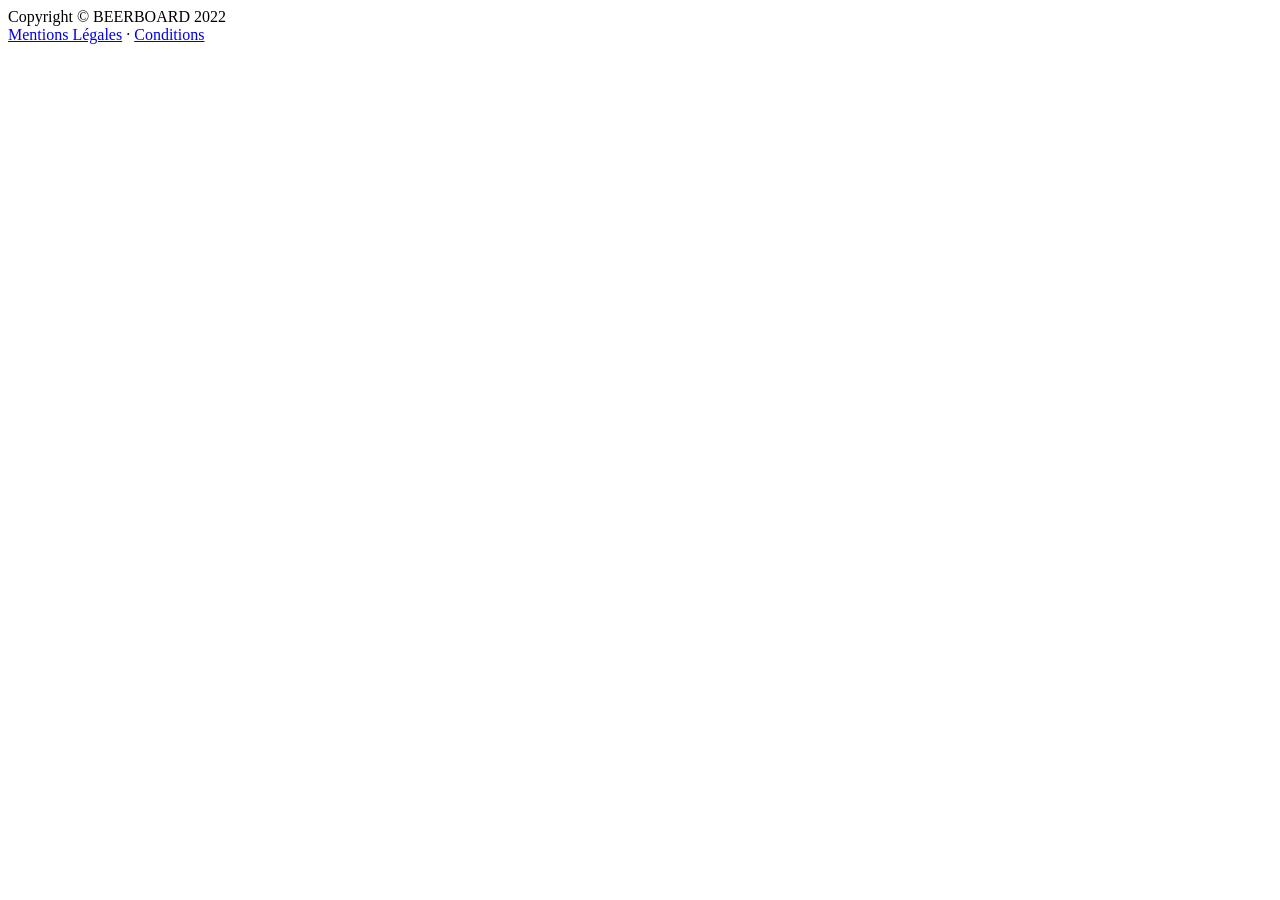
<file: src/main/resources/templates/footer.html>
<!DOCTYPE html>
<html lang="en">
<head>
    <meta charset="UTF-8">
    <title>BRASSERIE</title>
</head>
<body>
<footer class="py-4 bg-light mt-auto">
    <div class="container-fluid px-4">
        <div class="d-flex align-items-center justify-content-between small">
            <div class="text-muted">Copyright &copy; BEERBOARD 2022</div>
            <div>
                <a href="#">Mentions Légales</a>
                &middot;
                <a href="#">Conditions</a>
            </div>
        </div>
    </div>
</footer>
</body>
</html>
</file>
